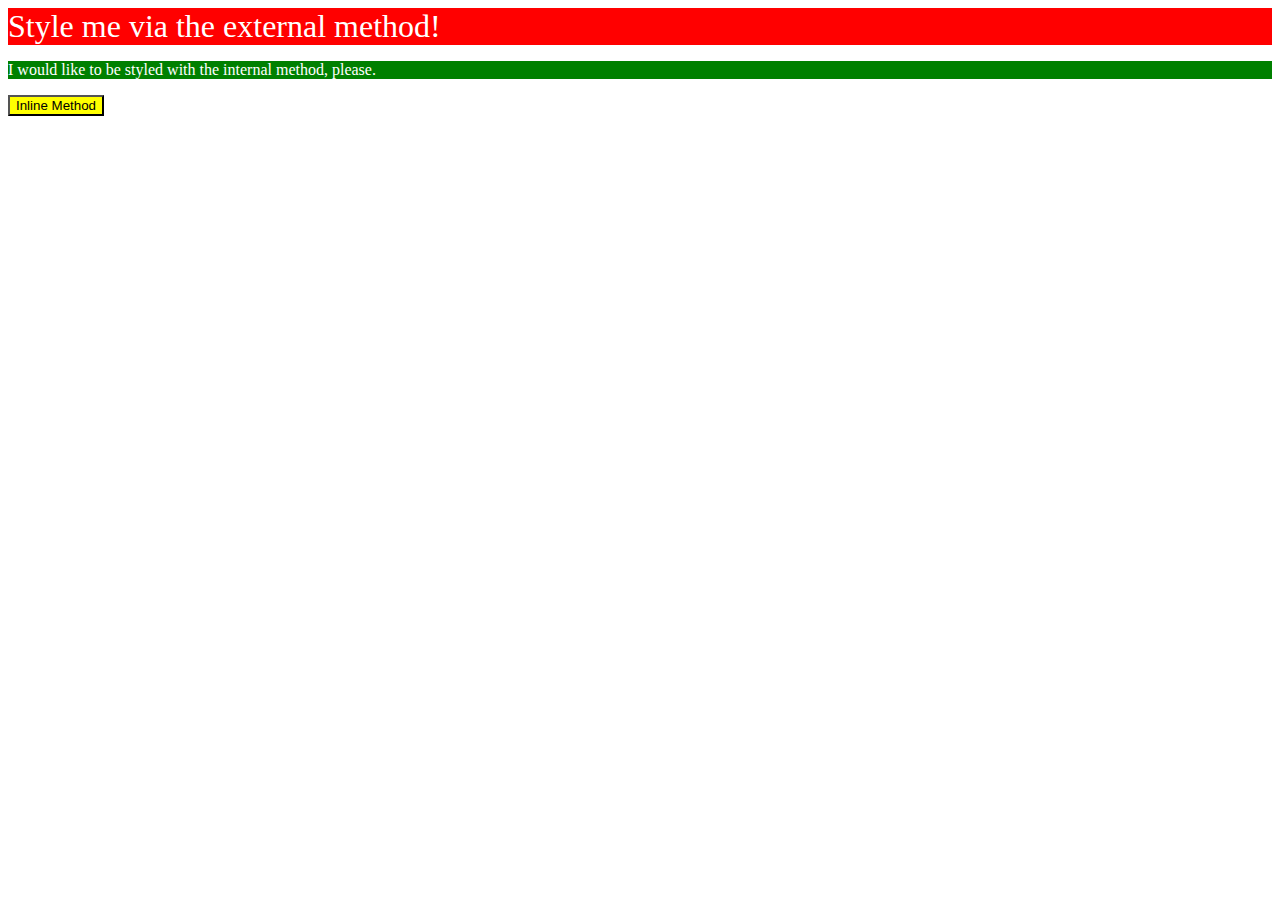
<file: foundations/01-css-methods/index.html>
<!DOCTYPE html>
<html lang="en">

<head>
  <meta charset="UTF-8">
  <meta http-equiv="X-UA-Compatible" content="IE=edge">
  <meta name="viewport" content="width=device-width, initial-scale=1.0">
  <title>Methods for Adding CSS</title>
  <link rel="stylesheet" href="styles.css">
  <style>
    p {
      background-color: green;
      color: white;
    }
  </style>
</head>

<body>
  <div>Style me via the external method!</div>
  <p>I would like to be styled with the internal method, please.</p>
  <button style="background-color: yellow;">Inline Method</button>
</body>

</html>
</file>
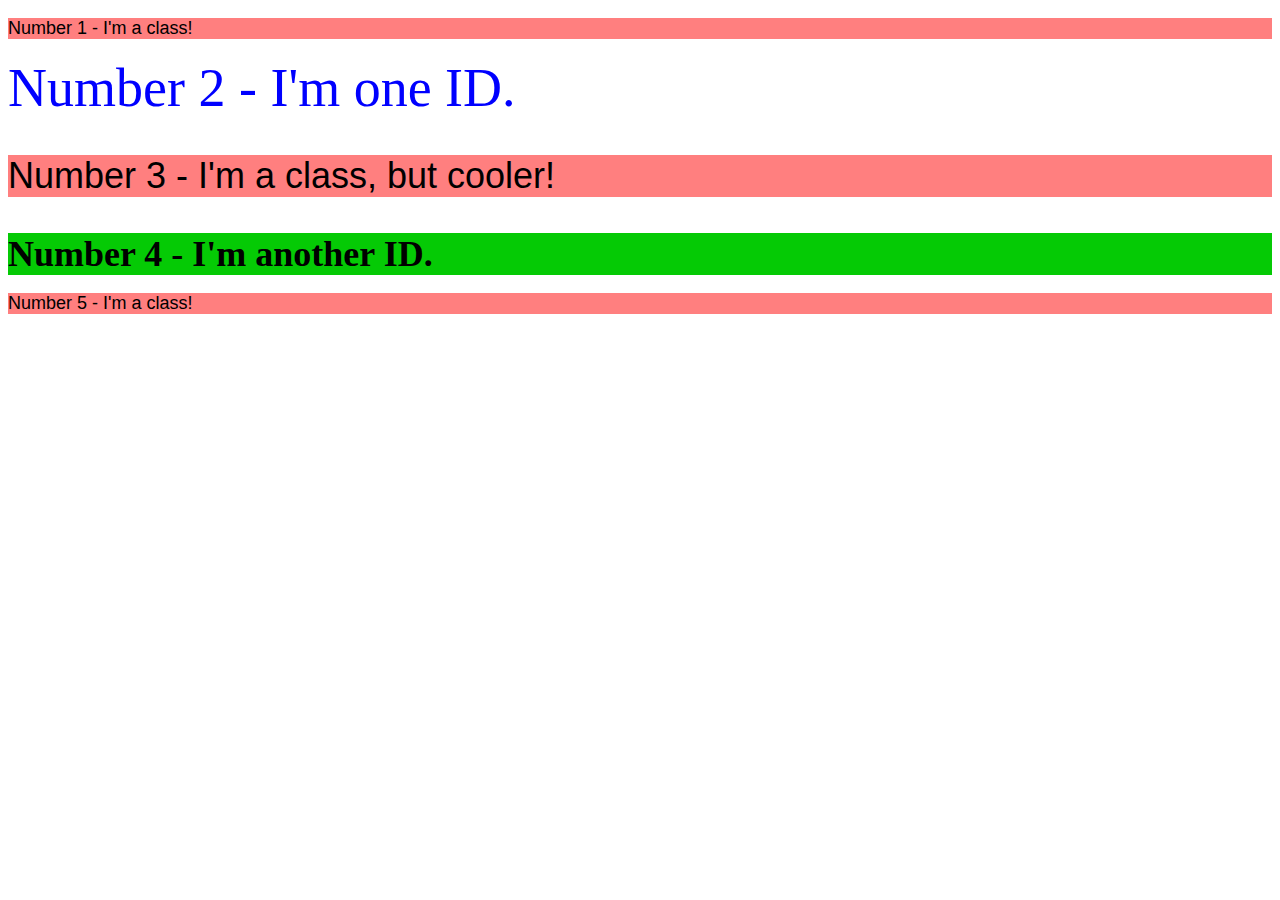
<file: foundations/02-class-id-selectors/index.html>
<!DOCTYPE html>
<html lang="en">

<head>
  <meta charset="UTF-8">
  <meta http-equiv="X-UA-Compatible" content="IE=edge">
  <meta name="viewport" content="width=device-width, initial-scale=1.0">
  <title>Class and ID Selectors</title>
  <link rel="stylesheet" href="style.css">
</head>

<body>
  <p class="number">Number 1 - I'm a class!</p>
  <div id="num2">Number 2 - I'm one ID.</div>
  <p class="number three">Number 3 - I'm a class, but cooler!</p>
  <div id="num4">Number 4 - I'm another ID.</div>
  <p class="number">Number 5 - I'm a class!</p>
</body>

</html>
</file>
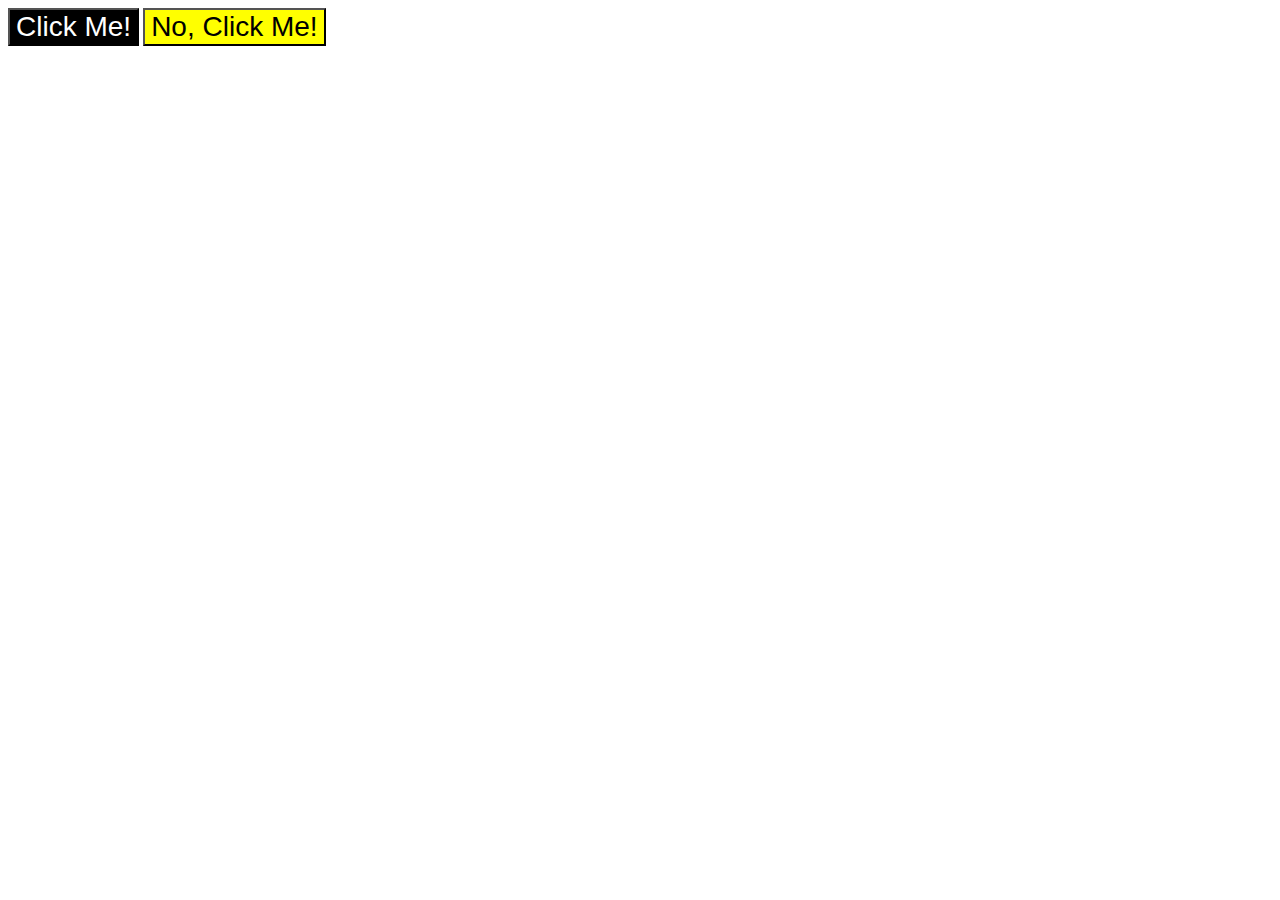
<file: foundations/03-grouping-selectors/index.html>
<!DOCTYPE html>
<html lang="en">

<head>
  <meta charset="UTF-8">
  <meta http-equiv="X-UA-Compatible" content="IE=edge">
  <meta name="viewport" content="width=device-width, initial-scale=1.0">
  <title>Grouping Selectors</title>
  <link rel="stylesheet" href="style.css">
</head>

<body>
  <button class="black">Click Me!</button>
  <button class="yellow">No, Click Me!</button>
</body>

</html>
</file>
<file: foundations/01-css-methods/styles.css>
div {
    background-color: red;
    color: white;
    font-size: 2pc;
}
</file>
<file: foundations/02-class-id-selectors/style.css>
.number {
    background-color: #ff000080;
    font-size: 18px;
    font-family: Arial, Helvetica, sans-serif
}

.number.three {
    font-size: 36px;
}

#num2 {
    color: blue;
    font-size: 54px
}

#num4 {
    background-color: rgb(5, 202, 5);
    font-size: 36px;
    font-weight: 700;
}
</file>
<file: foundations/03-grouping-selectors/style.css>
.black,
.yellow {
    font-size: 28px;
    font-family: Helvetica, 'Times New Roman', sans-serif;
}

.yellow {
    background-color: yellow;
}

.black {
    background-color: black;
    color: white;
}
</file>
